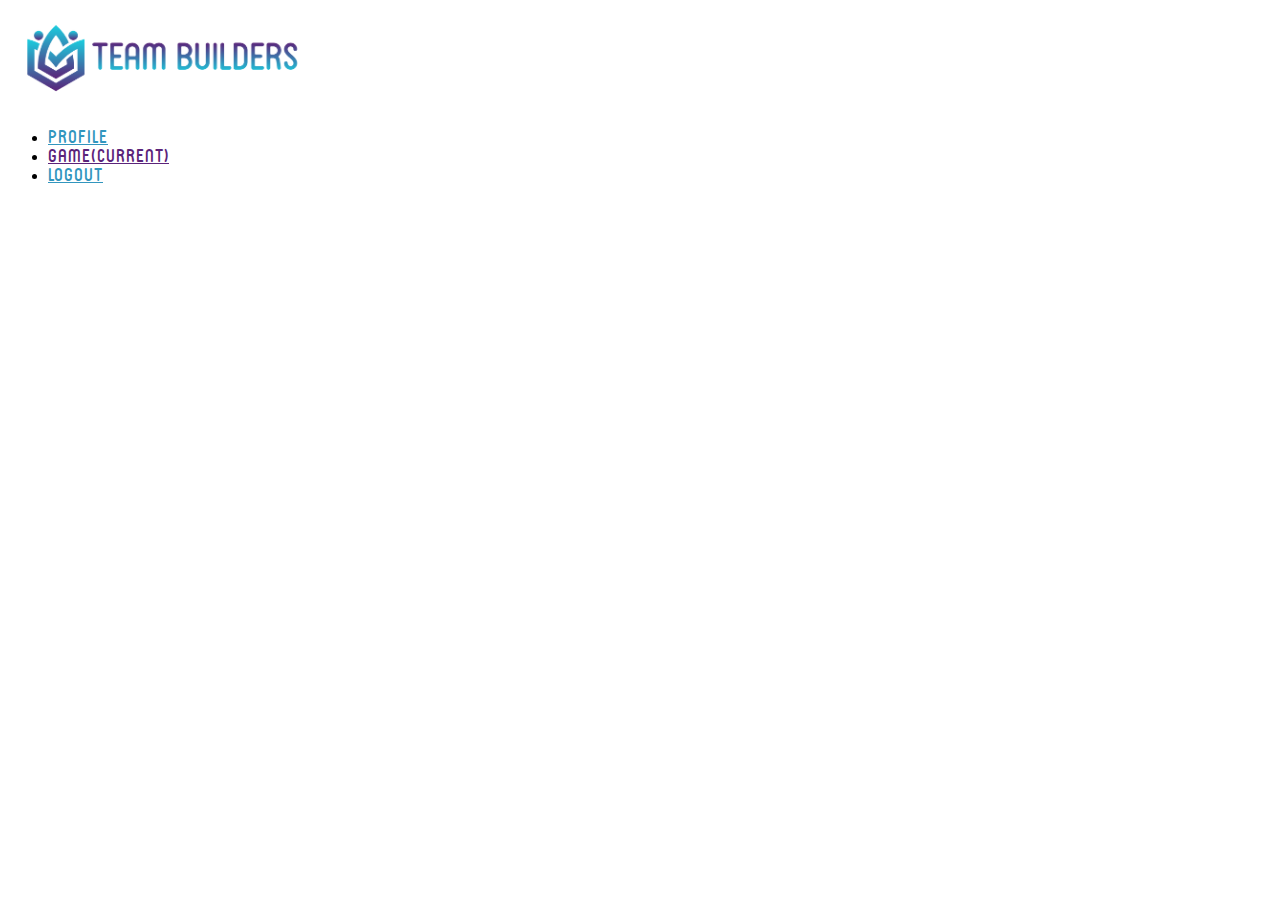
<file: index.html>
<!DOCTYPE html>
<html lang="en">

<head>
    <meta charset="UTF-8">
    <meta name="viewport" content="width=device-width, initial-scale=1.0">
    <link rel="stylesheet" href="https://stackpath.bootstrapcdn.com/bootstrap/4.5.0/css/bootstrap.min.css"
        integrity="sha384-9aIt2nRpC12Uk9gS9baDl411NQApFmC26EwAOH8WgZl5MYYxFfc+NcPb1dKGj7Sk" crossorigin="anonymous">
    <link rel="stylesheet" href="./css/style.css">
    <title>Document</title>
</head>

<body>

    <!-- Navbar -->
    <nav class="container-fluid bg-white border-bottom border-dark">
        <div class="row align-items-center">
            <div class="col-md-6 mt-sm-2 mt-md-0 d-flex justify-content-center">
                <img src="./images/mainlogo.png" alt="Team Builders" class="logoimg" />
            </div>
            <div class="col-md-6 my-md-2">
                <ul class="navbar-nav flex-row justify-content-md-end justify-content-center">
                    <li class="nav-item">
                        <a class="nav-link px-2 mx-2 navstyle" href="profile.html">Profile</a>
                    </li>
                    <li class="nav-item">
                        <a class="nav-link current-nav px-3 py-0 mt-2 border-left border-right navstyle"
                            href="game.html">Game<span class="sr-only">(current)</span></a>
                    </li>
                    <li class="nav-item">
                        <a class="nav-link px-2 mx-2 navstyle" href="#">Logout</a>
                    </li>
                </ul>
            </div>
        </div>
    </nav>

    <!-- Banner Content -->
    <section class="container-fluid bg-dark">
        <div class="row py-3 py-md-4">
            <div class="col">
                <h2 class="text-white text-center h2style"></h2>
            </div>
        </div>
    </section>
</file>
<file: css/style.css>
@font-face {
    font-family: 'FVAlmeloRegular';
    src: url('./fonts/fv_almelo-webfont.eot');
    src: url('./fonts/fv_almelo-webfont.eot') format('embedded-opentype'),
         url('./fonts/fv_almelo-webfont.woff') format('woff'),
         url('./fonts/fv_almelo-webfont.ttf') format('truetype'),
         url('./fonts/fv_almelo-webfont.svg') format('svg');
    font-weight: normal;
    font-style: normal;

}

.logoimg {
    max-height: 100px;
}

h2,
.nav-link,
.navbar-brand,
.btn-text {
    font-family: 'FVAlmeloRegular'!important;
    font-weight: normal;
    font-style: normal;
    letter-spacing: 1px;
}

.navstyle {
    letter-spacing: 1px;
    font-size: large;
    color: rgba(50,150,190,1);
}

.h2style {
    font-size: 48px;
    letter-spacing: 2px;
}

.h3style {
    font-size: 40px;
    letter-spacing: 2px;
}

.current-nav {
    color: #5b247a!important;
}

a.nav-link:hover,
.text-purple {
    color: #5b247a;
}

.lt-blue {
    color: rgba(50,150,190,1);
}

.border-purple {
    border-color: #5b247a!important;
}

.border-left,
.border-right {
    border-color: rgba(50,150,190,1)!important;
}

.bg-lt-blue {
    background-color: rgba(50,150,190,1);
}

.bg-purple {
    background-color: #5b247a;
}

.game-board-back {
    display: flex;
    max-width: 960px;
    margin: 0 auto;
    flex-wrap: wrap;
    /* flex-direction: column; */
    display: flex;
    flex-direction: row;
    justify-content: space-evenly;
}

.game-card-back {
    display: flex;
    border-radius: 10px;
    border-style: solid;
    border-width: .2em;
    border-color: #5b247a;
    margin: 10px;
    background-color: #1bcedf;
    /* background: repeating-linear-gradient(
    45deg,
     #1bcedf,
     #5b247a 5px,
     #1bcedf 5px,
     #5b247a 10px
    ); */
    opacity: 40%;
    /* background-color: #5b247a; */
    background-size: contain;
    background-repeat: no-repeat;
    background-position: center center;
    height: 150px;
    width: 150px;
}

.game-board-front {
    display: none;
    max-width: 960px;
    margin: 0 auto;
    flex-wrap: wrap;
    /* flex-direction: column; */
    display: flex;
    flex-direction: row;
    justify-content: space-evenly;
}

.game-card-front {
    display: none;
    border-radius: 10px;
    border-style: double;
    border-width: .3em;
    border-color: #5b247a;
    margin:10px;
    background-color: rgba(27,206,223,0.1);
    background-size: contain;
    background-repeat: no-repeat;
    background-position: center center;
    align-items: center;
    justify-content: center;
    height: 150px;
    width: 150px;
}

.footer-font {
    font-size: 15px;
}

.footer-margin {
    height: 75px;
}

.fas:hover,
.fab:hover {
    color: #ffffff;
}

.card {
    max-width: 400px;
}

.btn-size {
    max-height: 50px;
}

.btn-width {
   width: 250px;
   letter-spacing: 2px;
   font-size: 20px;
}

.bg-new {
    background-color: rgba(50,150,190,1)
}

.btn-width2 {
    width: 350px;
    height: 160px;
    letter-spacing: 2px;
    font-size: 40px;
}
</file>
